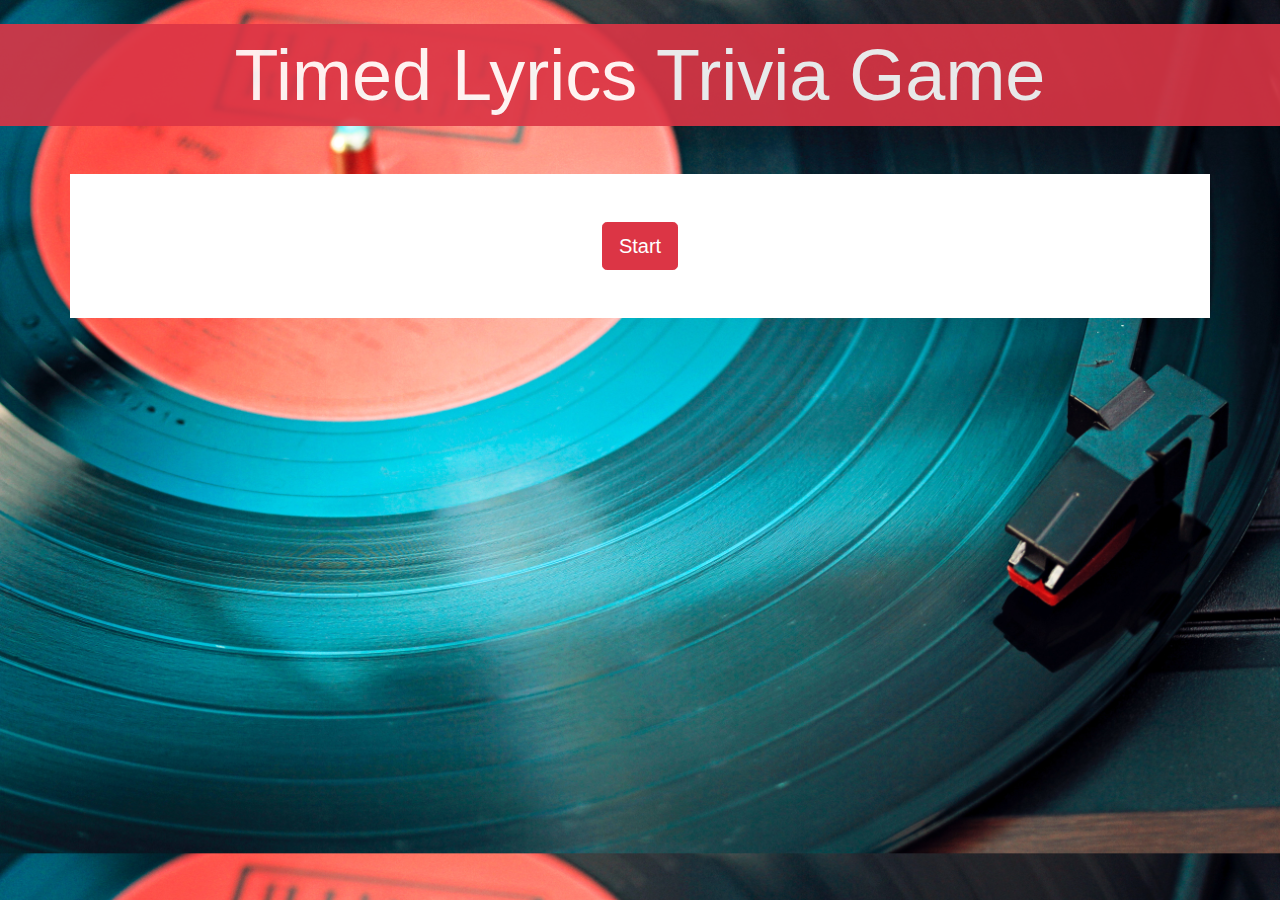
<file: index.html>
<!doctype html>
<html lang="en">

<head>


    <!-- Required meta tags -->
    <meta charset="utf-8">
    <meta name="viewport" content="width=device-width, initial-scale=1, shrink-to-fit=no">

    <!-- Link to CSS-->
    <link rel="stylesheet" href="assets/css/style.css">

    <!-- Bootstrap CSS -->
    <link rel="stylesheet" href="https://stackpath.bootstrapcdn.com/bootstrap/4.3.1/css/bootstrap.min.css"
        integrity="sha384-ggOyR0iXCbMQv3Xipma34MD+dH/1fQ784/j6cY/iJTQUOhcWr7x9JvoRxT2MZw1T" crossorigin="anonymous">

    <title>Lyrics Trivia Game</title>

    <script src="https://cdnjs.cloudflare.com/ajax/libs/jquery/3.2.1/jquery.min.js"></script>
    <script src="./assets/javascript/app.js"></script>

    <style>
        body {
            background-image: url("assets/images/record.jpg");
            background-size: cover;
            height: 100%;
        }
    </style>

</head>

<body>

    <div class="trivia text-center mt-4 py-2 display-3 text-white">Timed Lyrics Trivia Game</div>


    <div class="container bg-white mt-5 mb-5 py-5 mx-auto">
        <div class="row justify-content-md-center text-center">
            <div class="col-md-8">
                <button type="button" class="start btn btn-danger btn-lg">Start</button>
                <div id="countdown" class="text-center text-danger display-3"></div>
            </div>
        </div>


        <div class="row">
            <div class="col-md-8 mx-auto">

                <div class="question mx-auto"></div>

                <div class="text-center display-3 win-tally"></div>

                <div class="text-center display-3 loss-tally"></div>

                <div class="restart"></div>

            </div>
        </div>
    </div>
</body>

</html>
</file>
<file: assets/css/style.css>
body {
    background-image: url("assets/images/record.jpg");
  }

.trivia {
  border: white;
  background-color:#db3545;
  opacity: .9;
}

img {
  width: 500px;
  height: 250px;
  
}
</file>
